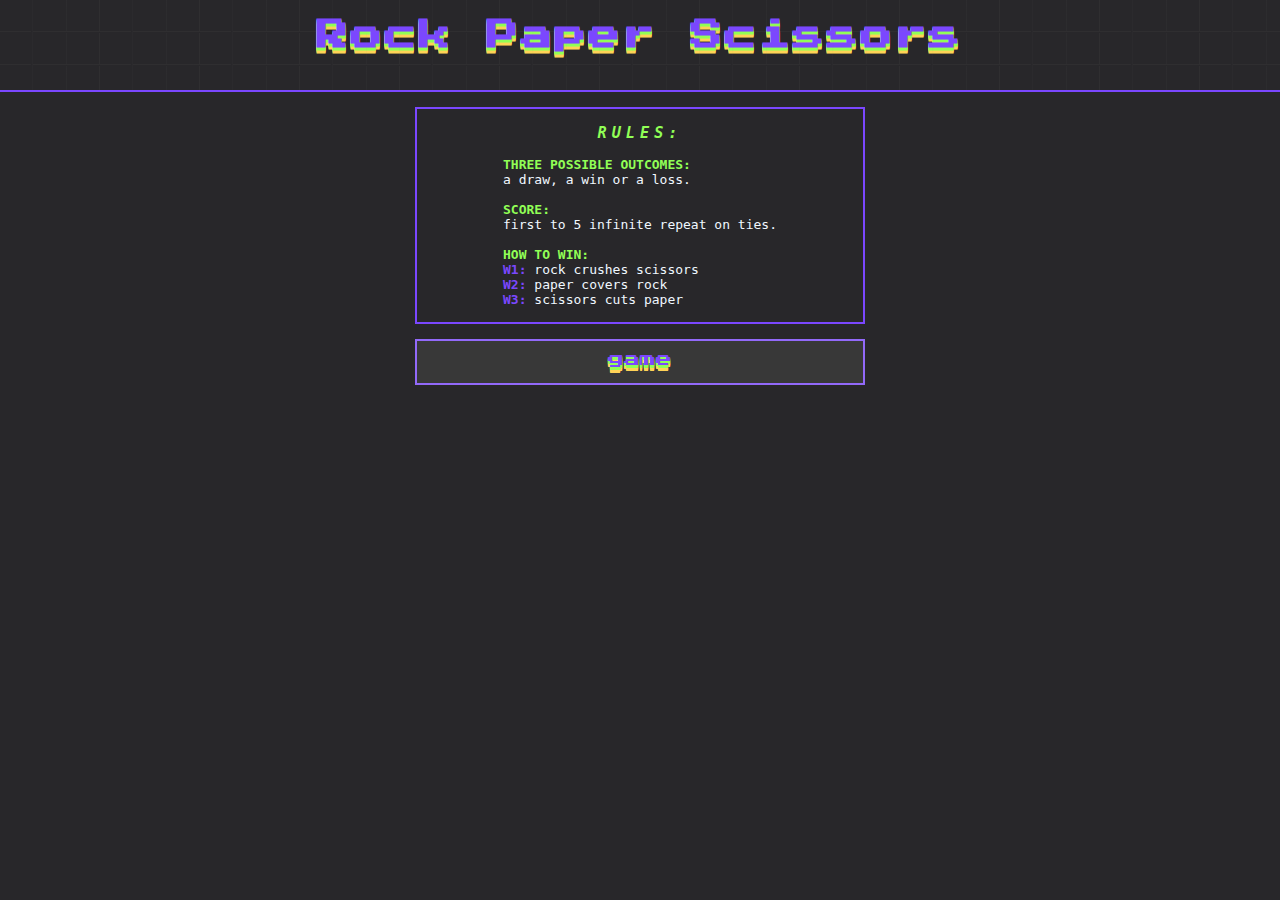
<file: index.html>
<!DOCTYPE html>
<html lang="en">
  <head>
    <meta charset="UTF-8" />
    <meta http-equiv="X-UA-Compatible" content="IE=edge" />
    <meta
      name="viewport"
      content="width=device-width, initial-scale=1.0, user-scalable=no" />
    <!-- logo /favicon -->
    <link
      rel="icon"
      type="image/png"
      sizes="32x32"
      href="./images/favicon.png" />
    <!-- stylesheets -->
    <link rel="stylesheet" href="./styles/style.css" />
    <!-- fonts -->
    <link rel="preconnect" href="https://fonts.googleapis.com" />
    <link rel="preconnect" href="https://fonts.gstatic.com" crossorigin />
    <link
      href="https://fonts.googleapis.com/css2?family=Fira+Code&family=Poppins&family=Press+Start+2P&display=swap"
      rel="stylesheet" />
    <!-- title -->
    <title>Rock Paper Scissors</title>
  </head>
  <body>
    <header class="background">
      <h1>Rock Paper Scissors</h1>
    </header>
    <main class="container">
      <section class="des-txt">
        <h3 class="rules"><em>rules:</em></h3>
        <p>
          <strong>three possible outcomes:</strong> <br />
          a draw, a win or a loss.
          <br />
          <br />
          <strong>score:</strong> <br />
          first to 5 infinite repeat on ties. <br />
          <br />
          <strong>how to win:</strong> <br />
          <b>W1:</b> rock crushes scissors <br />
          <b>W2:</b> paper covers rock <br />
          <b>W3:</b> scissors cuts paper <br />
        </p>
      </section>

      <div class="play home-play-btn">
        <a href="./game.html"><span id="play-btn">game</span></a>
      </div>
    </main>
  </body>
</html>
</file>
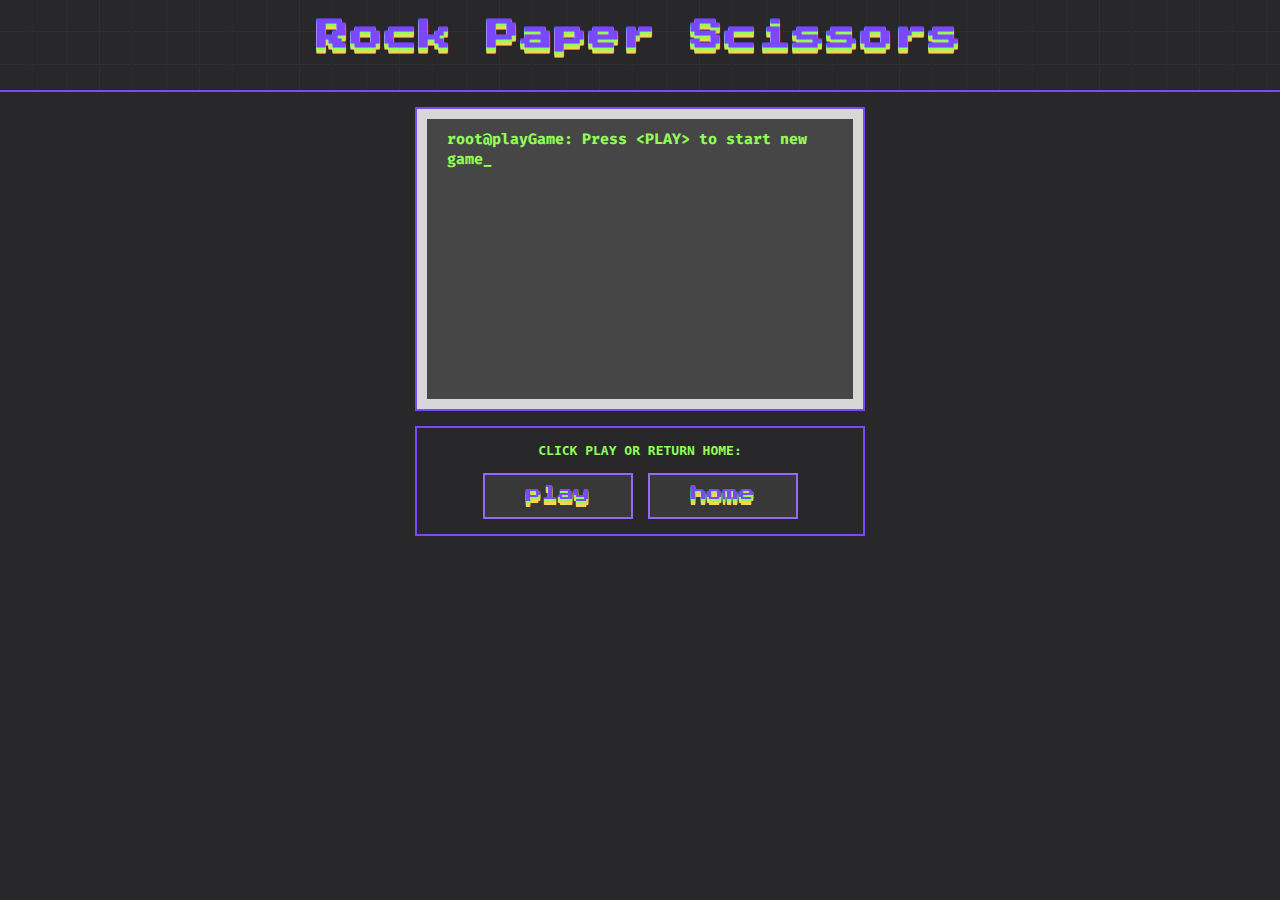
<file: game.html>
<!DOCTYPE html>
<html lang="en">
  <head>
    <meta charset="UTF-8" />
    <meta http-equiv="X-UA-Compatible" content="IE=edge" />
    <meta
      name="viewport"
      content="width=device-width, initial-scale=1.0, user-scalable=no" />
    <!-- logo /favicon -->
    <link
      rel="icon"
      type="image/png"
      sizes="32x32"
      href="./images/favicon.png" />
    <!-- stylesheets -->
    <link rel="stylesheet" href="./styles/style.css" />
    <link rel="stylesheet" href="styles/terminal.css" />
    <!-- fonts -->
    <link rel="preconnect" href="https://fonts.googleapis.com" />
    <link rel="preconnect" href="https://fonts.gstatic.com" crossorigin />
    <link
      href="https://fonts.googleapis.com/css2?family=Fira+Code&family=Poppins&family=Press+Start+2P&display=swap"
      rel="stylesheet" />
    <!-- scripts -->
    <script defer src="./js/app.js"></script>
    <script defer src="./js/start.js"></script>
    <title>Rock Paper Scissors</title>
  </head>
  <body>
    <header class="background">
      <h1>Rock Paper Scissors</h1>
    </header>
    <main class="container">
      <section class="term">
        <div id="terminal">
          <div id="window">
            <h4 class="inline">
              root@playGame: Press &lt;PLAY&gt; to start new game<span
                class="cursor1"
                >_</span
              >
            </h4>
            <div class="hidden rm-hide">
              <section id="game-display">
                <div class="statistics">
                  <div>
                    <p>&lt;CHOICE&gt;</p>
                    <p id="d-pc">p:</p>
                    <p id="d-cc">c:</p>
                  </div>
                  <div>
                    <p>&lt;SCORE&gt;</p>
                    <p id="d-ps">p:</p>
                    <p id="d-cs">c:</p>
                  </div>
                  <div>
                    <p>&lt;STATS&gt;</p>
                    <p id="d-r">round:</p>
                    <p id="d-w-l">w/l r:</p>
                  </div>
                </div>

                <div class="result">
                  <p id="re-head">&lt;RESULT&gt;</p>

                  <p class="inline" id="result-txt"></p>
                  <span class="cursor1">_</span>
                </div>
              </section>
            </div>
          </div>
        </div>
      </section>

      <div class="game-container hidden">
        <section class="des-txt" id="game-btns">
          <div class="btn-container">
            <p><strong>rock:</strong></p>
            <div class="box4">
              <button class="rock btn" id="rock">
                <svg xmlns="http://www.w3.org/2000/svg" viewBox="0 0 448 512">
                  <!--! Font Awesome Pro 6.2.1 by @fontawesome - https://fontawesome.com License - https://fontawesome.com/license (Commercial License) Copyright 2022 Fonticons, Inc. -->
                  <path
                    d="M377.1 68.05C364.4 50.65 343.7 40 321.2 40h-13.53c-3.518 0-7.039 .2754-10.53 .8184C284.8 31.33 269.6 26 253.5 26H240c-3.977 0-7.904 .3691-11.75 1.084C216.7 10.71 197.6 0 176 0H160C124.7 0 96 28.65 96 64v49.71L63.04 143.3C43.3 160 32 184.6 32 210.9v78.97c0 32.1 17.11 61.65 44.65 77.12L112 386.9v101.1C112 501.3 122.7 512 135.1 512S160 501.3 160 488v-129.9c-1.316-.6543-2.775-.9199-4.062-1.639l-55.78-31.34C87.72 318.2 80 304.6 80 289.9V210.9c0-12.31 5.281-23.77 14.5-31.39L112 163.8V208C112 216.8 119.2 224 128 224s16-7.156 16-16V64c0-8.828 7.188-16 16-16h16C184.8 48 192 55.17 192 64v16c0 9.578 7.942 16.04 16.15 16.04c6.432 0 12.31-4.018 14.73-10.17C223.3 84.84 228.3 74 240 74h13.53c20.97 0 17.92 19.58 34.27 19.58c8.177 0 9.9-5.584 19.88-5.584h13.53c25.54 0 18.27 28.23 38.66 28.23c.1562 0 .3125-.002 .4668-.0078L375.4 116C388.1 116 400 127.7 400 142V272c0 36.15-19.54 67.32-48 83.69v132.3C352 501.3 362.7 512 375.1 512S400 501.3 400 488v-108.1C430.1 352.8 448 313.6 448 272V142C448 102.1 416.8 69.44 377.1 68.05z" />
                </svg>
              </button>
            </div>
          </div>
          <div class="btn-container">
            <p><strong>paper:</strong></p>
            <div class="box4">
              <button class="paper btn" id="paper">
                <svg xmlns="http://www.w3.org/2000/svg" viewBox="0 0 512 512">
                  <!--! Font Awesome Pro 6.2.1 by @fontawesome - https://fontawesome.com License - https://fontawesome.com/license (Commercial License) Copyright 2022 Fonticons, Inc. -->
                  <path
                    d="M408 80c-3.994 0-7.91 .3262-11.73 .9551c-9.586-28.51-36.57-49.11-68.27-49.11c-6.457 0-12.72 .8555-18.68 2.457C296.6 13.73 273.9 0 248 0C222.1 0 199.3 13.79 186.6 34.44C180.7 32.85 174.5 32 168.1 32C128.4 32 96.01 64.3 96.01 104v121.6C90.77 224.6 85.41 224 80.01 224c-.0026 0 .0026 0 0 0C36.43 224 0 259.2 0 304.1c0 20.29 7.558 39.52 21.46 54.45l81.25 87.24C141.9 487.9 197.4 512 254.9 512h33.08C393.9 512 480 425.9 480 320V152C480 112.3 447.7 80 408 80zM432 320c0 79.41-64.59 144-143.1 144H254.9c-44.41 0-86.83-18.46-117.1-50.96l-79.76-85.63c-6.202-6.659-9.406-15.4-9.406-23.1c0-22.16 18.53-31.4 31.35-31.4c8.56 0 17.1 3.416 23.42 10.18l26.72 28.69C131.8 312.7 133.9 313.4 135.9 313.4c4.106 0 8.064-3.172 8.064-8.016V104c0-13.25 10.75-24 23.1-24c13.25 0 23.1 10.75 23.1 24v152C192 264.8 199.2 272 208 272s15.1-7.163 15.1-15.1L224 72c0-13.25 10.75-24 23.1-24c13.25 0 23.1 10.75 23.1 24v184C272 264.8 279.2 272 288 272s15.99-7.164 15.99-15.1l.0077-152.2c0-13.25 10.75-24 23.1-24c13.25 0 23.1 10.75 23.1 24v152.2C352 264.8 359.2 272 368 272s15.1-7.163 15.1-15.1V152c0-13.25 10.75-24 23.1-24c13.25 0 23.1 10.75 23.1 24V320z" />
                </svg>
              </button>
            </div>
          </div>
          <div class="btn-container">
            <p><strong>scissors:</strong></p>
            <div class="box4">
              <button class="scissors btn" id="scissors">
                <svg xmlns="http://www.w3.org/2000/svg" viewBox="0 0 512 512">
                  <!--! Font Awesome Pro 6.2.1 by @fontawesome - https://fontawesome.com License - https://fontawesome.com/license (Commercial License) Copyright 2022 Fonticons, Inc. -->
                  <path
                    d="M270.1 480h97.92C447.4 480 512 417.1 512 339.7V231.8c0-23.45-6.106-46.73-17.66-67.33l-31.35-55.85C447.5 81.1 417.1 64 385.9 64h-46.97c-26.63 0-51.56 11.63-68.4 31.93l-15.46 18.71L127.3 68.44C119 65.46 110.5 64.05 102.1 64.05c-30.02 0-58.37 18.06-69.41 47.09C15.06 156.8 46.19 194 76.75 204.9l2.146 .7637L68.79 206.4C30.21 209 0 241.2 0 279.3c0 39.7 33.27 72.09 73.92 72.09c1.745 0 3.501-.0605 5.268-.1833l88.79-6.135v8.141c0 22.11 10.55 43.11 28.05 56.74C197.4 448.8 230.2 480 270.1 480zM269.1 432c-14.34 0-26-11.03-26-24.62c0 0 .0403-14.31 .0403-14.71c0-6.894-4.102-14.2-10.67-16.39c-10.39-3.5-17.38-12.78-17.38-23.06v-13.53c0-16.98 13.7-16.4 13.7-29.89c0-9.083-7.392-15.96-15.96-15.96c-.3646 0-.7311 .0125-1.099 .0377c0 0-138.1 9.505-138.7 9.505c-14.32 0-25.93-11.04-25.93-24.49c0-13.28 10.7-23.74 24.1-24.64l163.2-11.28c2.674-.1882 14.92-2.907 14.92-16.18c0-6.675-4.284-12.58-10.65-14.85L92.84 159.7C85.39 156.1 75.97 149.4 75.97 136.7c0-11.14 9.249-24.66 25.97-24.66c3.043 0 6.141 .5115 9.166 1.59l234.1 85.03c1.801 .6581 3.644 .9701 5.456 .9701c8.96 0 16-7.376 16-15.1c0-6.514-4.068-12.69-10.59-15.04l-64.81-23.47l15.34-18.56C315.2 117.3 326.6 112 338.9 112h46.97c14.77 0 28.28 7.719 35.27 20.16L452.5 188c7.531 13.41 11.52 28.56 11.52 43.81v107.9c0 50.91-43.06 92.31-96 92.31H269.1z" />
                </svg>
              </button>
            </div>
          </div>
        </section>
      </div>
      <div class="play hidden">
        <a><span id="restart-btn">play again</span></a>
      </div>

      <div class="main-container">
        <section class="des-txt" id="start-btn">
          <p><strong>click play or return home:</strong></p>
          <div class="des-btn">
            <div class="play">
              <a><span id="start-game-btn">play</span></a>
            </div>
            <div class="play">
              <a href="./index.html"><span id="home-btn">home</span></a>
            </div>
          </div>
        </section>
      </div>
    </main>
  </body>
</html>
</file>
<file: styles/terminal.css>
/* game screen */
#terminal {
  position: relative;
  top: 0;
  right: 0;
  bottom: 0;
  left: 0;
  width: 446px;
  height: 300px;
  margin: 0 auto;
  background: #d7d7d7;
  font-family: 'Fira Code', monospace, sans-serif;
}
#window {
  position: absolute;
  top: 10px;
  left: 10px;
  width: 426px;
  height: 280px;
  padding: 10px 20px;
  background: #464646;
  font-size: 15px;
  color: rgb(145, 255, 86);
}
#game-display {
  position: relative;
  display: flex;
  flex-direction: column;
  width: 385px;
}
#game-display p {
  padding: 15px 0 0 0;
}
/* content on screen */
.statistics {
  display: flex;
  justify-content: space-around;
  margin-top: 10px;
  width: 385px;
  height: 125px;
  border: 2px solid rgb(145, 255, 86);
  border-top: 0px;
  border-left: 0px;
  border-right: 0px;
}
.result {
  margin-left: 13px;
}
.inline {
  display: inline;
}
#re-head {
  margin-bottom: 10px;
}
/* blinking cursor */
.cursor1,
.cursor2 {
  animation-duration: 1s;
  animation-name: blink;
  animation-iteration-count: infinite;
}
@keyframes blink {
  0% {
    opacity: 1;
  }
  49% {
    opacity: 1;
  }
  50% {
    opacity: 0;
  }
  100% {
    opacity: 0;
  }
}
/* rock paper scissors buttons */
#game-btns {
  flex-direction: row;
  justify-content: space-around;
  padding: 15px;
}
.btn-img {
  height: 100%;
}
.box4 {
  display: flex;
  justify-content: center;
  align-items: center;
  width: 60px;
  height: 60px;
}
svg {
  fill: rgb(146, 105, 249);
  width: 60px;
  padding: 15px;
}
svg:hover {
  fill: rgb(145, 255, 86);
}
button:hover {
  background-color: rgb(17, 17, 17);
  border-color: rgb(145, 255, 86);
}
button {
  background-color: rgb(56, 56, 56);
  background-color: rgb(56, 56, 56);
  border: 2px solid rgb(146, 105, 249);
  cursor: pointer;
}
#rock,
#paper,
#scissors {
  width: 60px;
  height: 60px;
  display: flex;
  justify-content: center;
  align-items: center;
}
.btn-container {
  display: flex;
  justify-content: center;
  align-items: center;
  flex-direction: column;
}
.btn-container p {
  padding: 0 0 10px 0;
}
/* on off toggle */
.main-container {
  display: flex;
}
.hidden {
  display: none;
}
/* general buttons */
.des-btn {
  display: flex;
  gap: 15px;
}
/* responsive */
@media only screen and (max-width: 500px) {
  #terminal {
    width: 366px;
  }
  #window {
    width: 346px;
  }
  #game-display {
    position: relative;
    display: flex;
    flex-direction: column;
    width: 346px;
  }
  #game-display p {
    padding: 15px 0 0 0;
  }
  .statistics {
    display: flex;
    justify-content: space-around;
    margin-top: 10px;
    width: 300px;
    height: 120px;
  }
  .result {
    width: 275px;
  }
}
</file>
<file: styles/style.css>
/* reset */
* {
  margin: 0;
  padding: 0;
  box-sizing: border-box;
}
/* layout */
body {
  color: aliceblue;
  background-color: rgb(40, 39, 42);
  min-height: 100vh;
  font-family: 'Fira Code', monospace, sans-serif;
}
.container {
  padding: 15px 0;
  display: flex;
  flex-direction: column;
  align-items: center;
  gap: 15px;
}
/* big retro text */
h1 {
  font-size: 32px;
  padding: 10px 0;
  line-height: 50px;
  letter-spacing: 2px;
}
h1,
.play a {
  font-family: 'Press Start 2P', sans-serif;
  color: rgb(123, 71, 255);
  text-align: center;
  text-decoration: none;
  text-shadow: 0 1px 0 rgb(145, 255, 86), 0 2px 0 rgb(145, 255, 86),
    0 3px 0 rgb(145, 255, 86), 0 4px 0 rgb(255, 210, 86),
    0 5px 0 rgb(255, 210, 86), 0 6px 0 rgb(255, 210, 86);
}
.play a:hover {
  color: rgb(145, 255, 86);
  text-shadow: 0 1px 0 rgb(123, 71, 255), 0 2px 0 rgb(123, 71, 255),
    0 3px 0 rgb(123, 71, 255), 0 4px 0 rgb(123, 71, 255),
    0 5px 0 rgb(123, 71, 255), 0 6px 0 rgb(123, 71, 255);
}
/* grid background */
.background {
  position: relative;
  display: flex;
  justify-content: center;
  align-items: center;
  padding-bottom: 20px;
  border-bottom: 2px solid rgb(123, 71, 255);
}
.background::before {
  content: '';
  position: absolute;
  top: 0;
  right: 0;
  bottom: 0;
  left: 0;
  background-image: url(../images/batthern.png);
  opacity: 0.25;
}
/* rule section styles */
.rules {
  font-weight: bold;
  letter-spacing: 5px;
}
.rules,
.des-txt strong {
  color: rgb(145, 255, 86);
  text-transform: uppercase;
}
.des-txt b {
  color: rgb(123, 71, 255);
}
/* general styles */
.des-txt {
  font-family: monospace;
  display: flex;
  gap: 15px;
  flex-direction: column;
  justify-content: center;
  align-items: center;
  width: 450px;
  padding: 15px;
}
.term,
.des-txt {
  border: 2px solid rgb(123, 71, 255);
}
/* buttons */
.home-play-btn {
  width: 450px;
}
#restart-btn,
#home-btn,
#start-game-btn,
#play-btn {
  display: block;
  min-width: 150px;
  padding: 10px 0 16px 0;
  background-color: rgb(56, 56, 56);
  border: 2px solid rgb(146, 105, 249);
  cursor: pointer;
}
#restart-btn:hover,
#home-btn:hover,
#start-game-btn:hover,
#play-btn:hover {
  background-color: rgb(17, 17, 17);
  border-color: rgb(145, 255, 86);
}
#restart-btn {
  width: 450px;
}
/* responsive design */
@media only screen and (max-width: 500px) {
  #restart-btn,
  .home-play-btn,
  .des-txt {
    max-width: 370px;
  }
}
</file>
